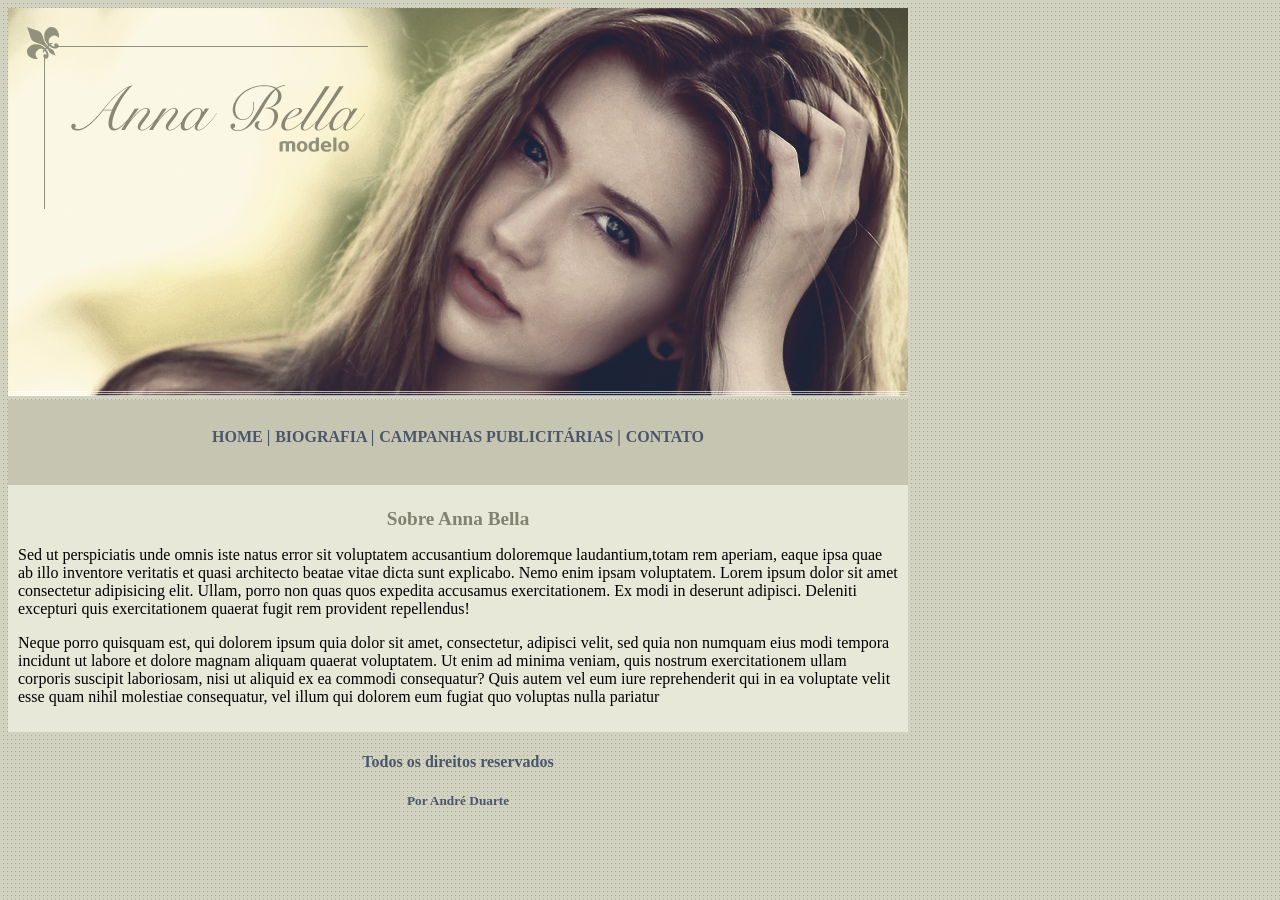
<file: index.html>
<!DOCTYPE html>
<html lang="pt-br">
<head>
    <meta charset="UTF-8">
    <meta http-equiv="X-UA-Compatible" content="IE=edge">
    <meta name="viewport" content="width=device-width, initial-scale=1.0">
    <title>Anna Bella - Home</title>
    <link rel="stylesheet" href="style.css">
</head>
<body>
    <div id="principal"> <!--AQui é onde vai ficar os conteudos, as divs dentro dele são as divisões para os tipos de conteudos-->
        <!--Inicio conteudo (div acima)-->
        <img src="img/capa.png" alt="Foto da modelo Anna Bella"> 

        <div id="menu">
            <ul>
               <a href="#"><li>Home |</li></a>
              <a href="biografia.html"> <li>Biografia |</li></a>
              <a href="campanhas.html"> <li>Campanhas Publicitárias |</li></a>
              <a href="contato.html"> <li>Contato</li></a>
            </ul>
        </div>
            <div id="conteudo">
                <h1 class="center"> Sobre Anna Bella</h1>
                <p>Sed ut perspiciatis unde omnis iste natus error sit voluptatem accusantium doloremque laudantium,totam rem aperiam, eaque ipsa quae ab illo inventore
                     veritatis et quasi architecto beatae vitae dicta sunt explicabo. Nemo enim ipsam voluptatem. Lorem ipsum dolor sit amet consectetur adipisicing elit. 
                     Ullam, porro non quas quos expedita accusamus exercitationem. Ex modi in deserunt adipisci. 
                     Deleniti excepturi quis exercitationem quaerat fugit rem provident repellendus!
                </p>
                <p>Neque porro quisquam est, qui dolorem ipsum quia dolor sit amet, consectetur, adipisci velit,
                    sed quia non numquam eius modi tempora incidunt ut labore et dolore magnam aliquam quaerat voluptatem.
                    Ut enim ad minima veniam, quis nostrum exercitationem ullam corporis suscipit laboriosam,
                    nisi ut aliquid ex ea commodi consequatur? Quis autem vel eum iure reprehenderit qui in ea voluptate velit esse quam
                    nihil molestiae consequatur, 
                    vel illum qui dolorem eum fugiat quo voluptas nulla pariatur </p>
            
            </div> <!-- fim conteudo-->

            <div id="rodape">
                <h4 >Todos os direitos reservados</h4>
                <h5>Por André Duarte</h5>
            </div>


    </div> 






</body>
</html>
</file>
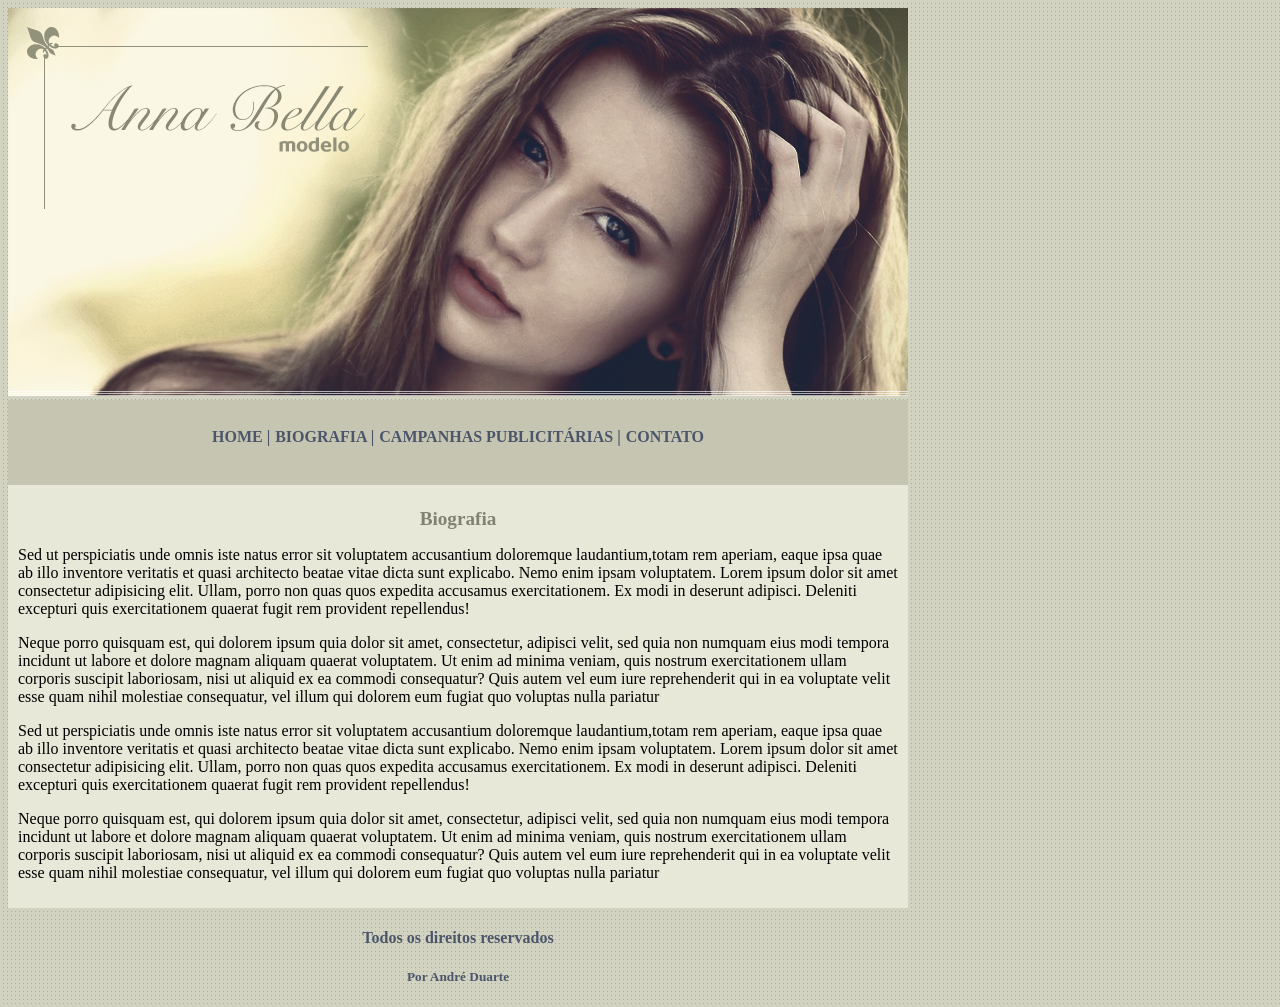
<file: biografia.html>
<!DOCTYPE html>
<html lang="pt-br">
<head>
    <meta charset="UTF-8">
    <meta http-equiv="X-UA-Compatible" content="IE=edge">
    <meta name="viewport" content="width=device-width, initial-scale=1.0">
    <title>Anna Bella - Biografia</title>
    <link rel="stylesheet" href="style.css">
</head>
<body>
    <div id="principal"> <!--AQui é onde vai ficar os conteudos, as divs dentro dele são as divisões para outras coisas-->
        <!--Inicio conteudo (div acima)-->
        <img src="img/capa.png" alt="Foto da modelo Anna Bella"> 

        <div id="menu">
            <ul>
               <a href="index.html"><li>Home |</li></a>
              <a href="#"> <li>Biografia |</li></a>
              <a href="campanhas.html"> <li>Campanhas Publicitárias |</li></a>
              <a href="contato.html"> <li>Contato</li></a>
            </ul>
        </div>
            <div id="conteudo">
                <h1 class="center"> Biografia</h1>
                <p>Sed ut perspiciatis unde omnis iste natus error sit voluptatem accusantium doloremque laudantium,totam rem aperiam, eaque ipsa quae ab illo inventore
                     veritatis et quasi architecto beatae vitae dicta sunt explicabo. Nemo enim ipsam voluptatem. Lorem ipsum dolor sit amet consectetur adipisicing elit. 
                     Ullam, porro non quas quos expedita accusamus exercitationem. Ex modi in deserunt adipisci. 
                     Deleniti excepturi quis exercitationem quaerat fugit rem provident repellendus!
                </p>
                <p>Neque porro quisquam est, qui dolorem ipsum quia dolor sit amet, consectetur, adipisci velit,
                    sed quia non numquam eius modi tempora incidunt ut labore et dolore magnam aliquam quaerat voluptatem.
                    Ut enim ad minima veniam, quis nostrum exercitationem ullam corporis suscipit laboriosam,
                    nisi ut aliquid ex ea commodi consequatur? Quis autem vel eum iure reprehenderit qui in ea voluptate velit esse quam
                    nihil molestiae consequatur, 
                    vel illum qui dolorem eum fugiat quo voluptas nulla pariatur </p>
                
                <p>Sed ut perspiciatis unde omnis iste natus error sit voluptatem accusantium doloremque laudantium,totam rem aperiam, eaque ipsa quae ab illo inventore
                    veritatis et quasi architecto beatae vitae dicta sunt explicabo. Nemo enim ipsam voluptatem. Lorem ipsum dolor sit amet consectetur adipisicing elit. 
                    Ullam, porro non quas quos expedita accusamus exercitationem. Ex modi in deserunt adipisci. 
                    Deleniti excepturi quis exercitationem quaerat fugit rem provident repellendus!
                </p>
                <p>Neque porro quisquam est, qui dolorem ipsum quia dolor sit amet, consectetur, adipisci velit,
                    sed quia non numquam eius modi tempora incidunt ut labore et dolore magnam aliquam quaerat voluptatem.
                    Ut enim ad minima veniam, quis nostrum exercitationem ullam corporis suscipit laboriosam,
                    nisi ut aliquid ex ea commodi consequatur? Quis autem vel eum iure reprehenderit qui in ea voluptate velit esse quam
                    nihil molestiae consequatur, 
                    vel illum qui dolorem eum fugiat quo voluptas nulla pariatur </p>    
            </div> <!-- fim conteudo-->

            <div id="rodape">
                <h4 >Todos os direitos reservados</h4>
                <h5>Por André Duarte</h5>
            </div>

    </div> 

</body>
</html>
</file>
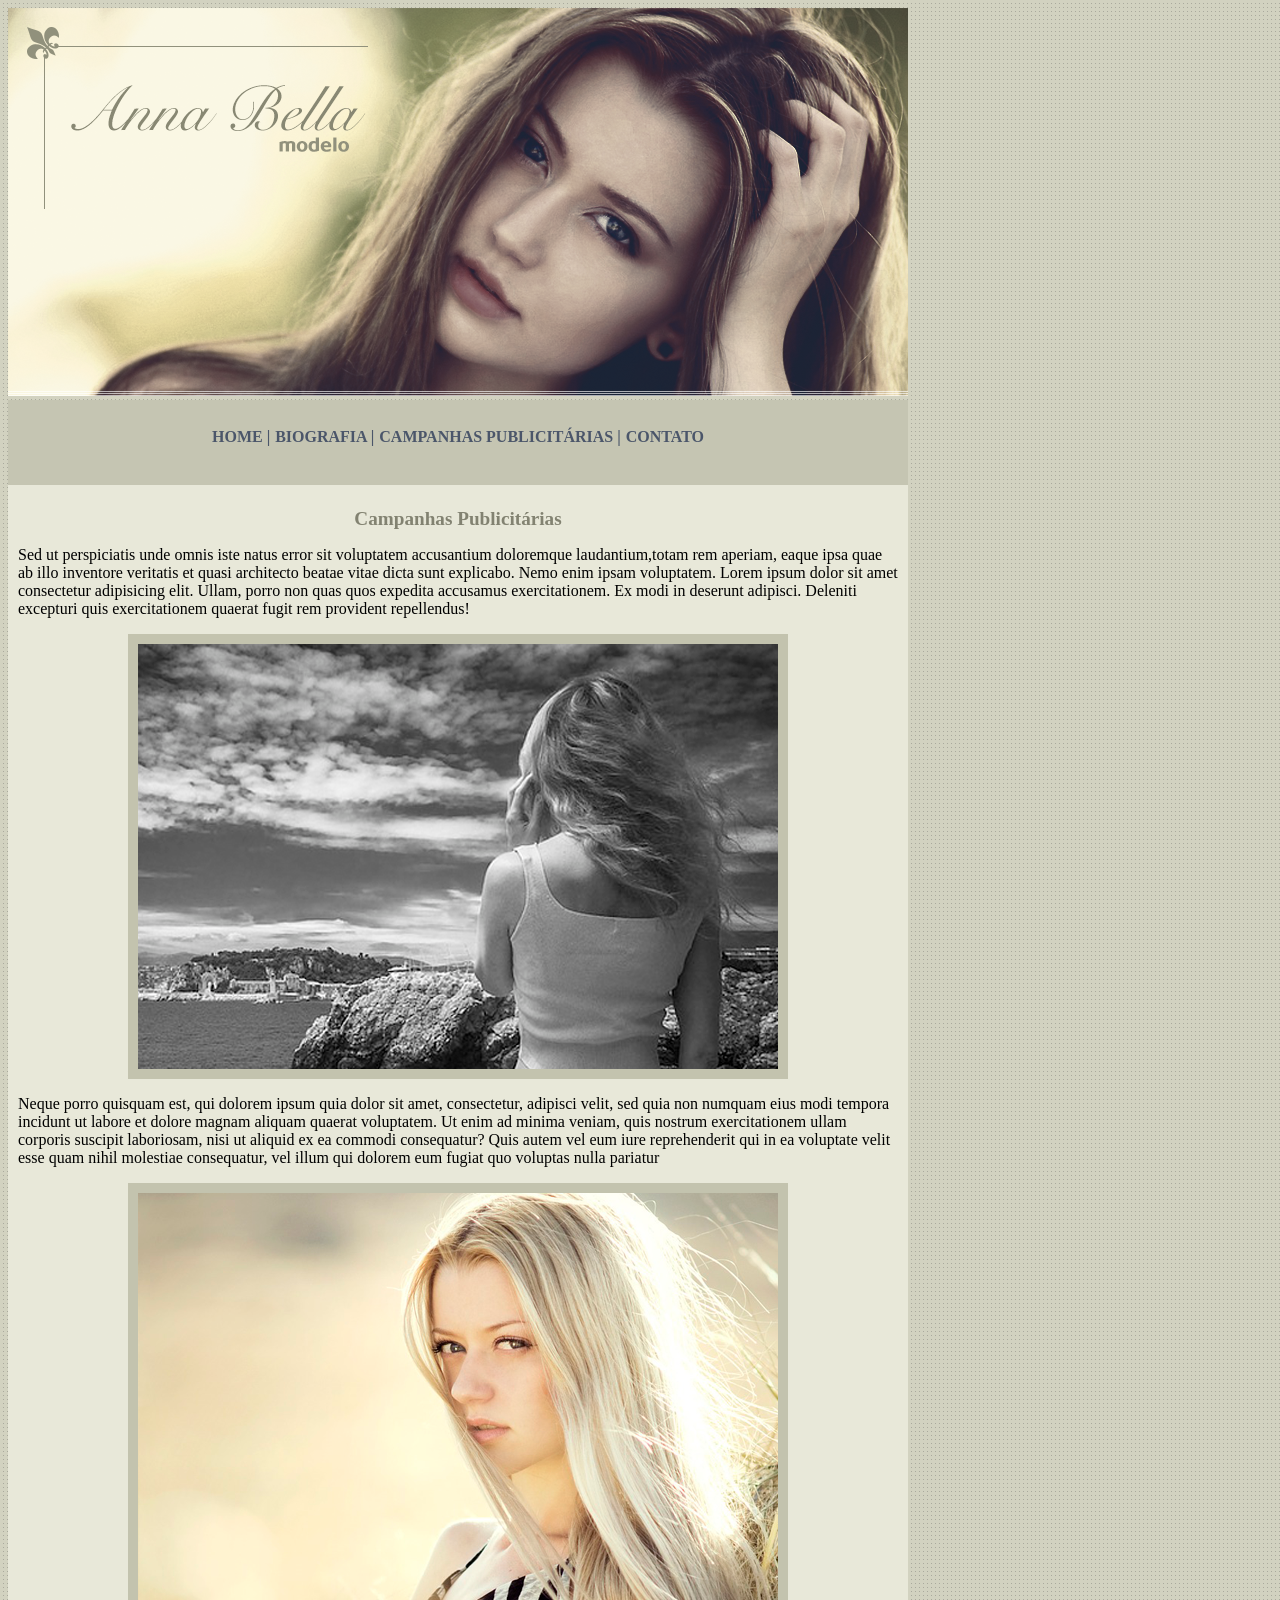
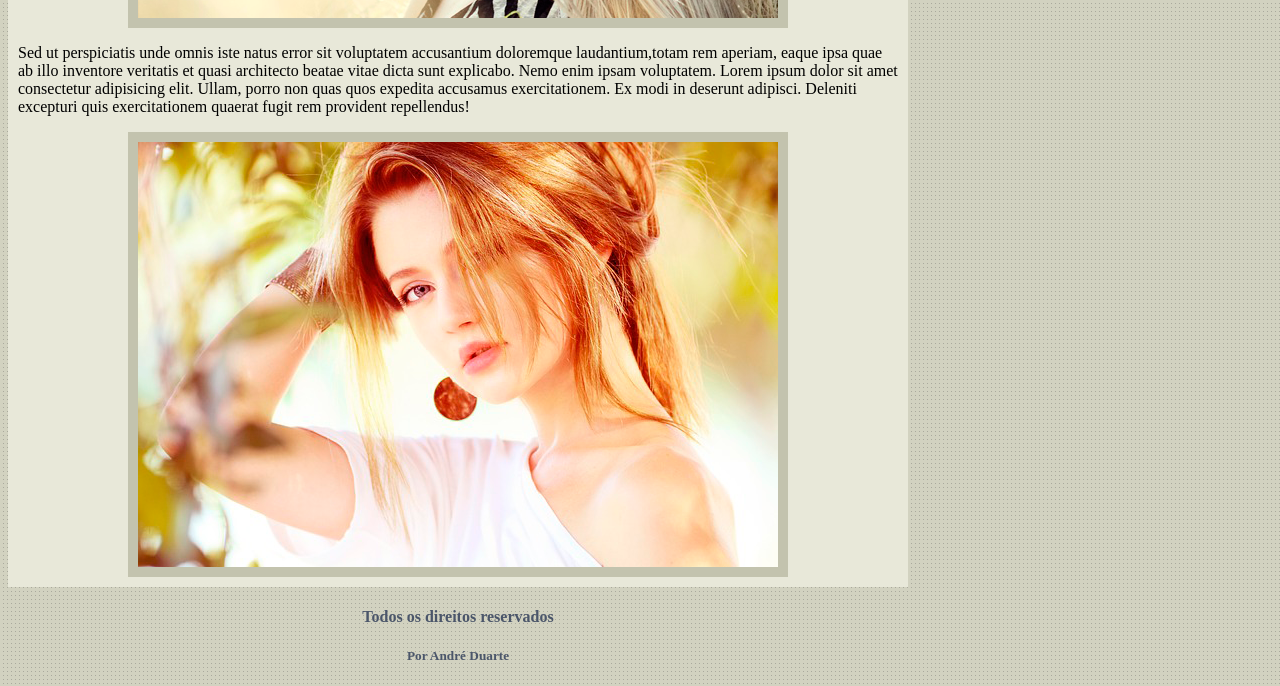
<file: campanhas.html>
<!DOCTYPE html>
<html lang="pt-br">
<head>
    <meta charset="UTF-8">
    <meta http-equiv="X-UA-Compatible" content="IE=edge">
    <meta name="viewport" content="width=device-width, initial-scale=1.0">
    <title>Anna Bella - Campanhas Publicitárias</title>
    <link rel="stylesheet" href="style.css">
</head>
<body>
    <div id="principal"> <!--AQui é onde vai ficar os conteudos, as divs dentro dele são as divisões para outras coisas-->
        <!--Inicio conteudo (div acima)-->
        <img src="img/capa.png" alt="Foto da modelo Anna Bella"> 

        <div id="menu">
            <ul>
               <a href="index.html"><li>Home |</li></a>
              <a href="biografia.html"> <li>Biografia |</li></a>
              <a href="#"> <li>Campanhas Publicitárias |</li></a>
              <a href="contato.html"> <li>Contato</li></a>
            </ul>
        </div>
            <div id="conteudo">
                <h1 class="center"> Campanhas Publicitárias</h1>
                <p>Sed ut perspiciatis unde omnis iste natus error sit voluptatem accusantium doloremque laudantium,totam rem aperiam, eaque ipsa quae ab illo inventore
                     veritatis et quasi architecto beatae vitae dicta sunt explicabo. Nemo enim ipsam voluptatem. Lorem ipsum dolor sit amet consectetur adipisicing elit. 
                     Ullam, porro non quas quos expedita accusamus exercitationem. Ex modi in deserunt adipisci. 
                     Deleniti excepturi quis exercitationem quaerat fugit rem provident repellendus!
                </p>
                <img src="img/foto1.png" alt="foto-anna-bella" class="img-campanha">
                <p>Neque porro quisquam est, qui dolorem ipsum quia dolor sit amet, consectetur, adipisci velit,
                    sed quia non numquam eius modi tempora incidunt ut labore et dolore magnam aliquam quaerat voluptatem.
                    Ut enim ad minima veniam, quis nostrum exercitationem ullam corporis suscipit laboriosam,
                    nisi ut aliquid ex ea commodi consequatur? Quis autem vel eum iure reprehenderit qui in ea voluptate velit esse quam
                    nihil molestiae consequatur, 
                    vel illum qui dolorem eum fugiat quo voluptas nulla pariatur </p>

                    <img src="img/foto2.png" alt="foto-anna-bella2" class="img-campanha">

                <p>Sed ut perspiciatis unde omnis iste natus error sit voluptatem accusantium doloremque laudantium,totam rem aperiam, eaque ipsa quae ab illo inventore
                    veritatis et quasi architecto beatae vitae dicta sunt explicabo. Nemo enim ipsam voluptatem. Lorem ipsum dolor sit amet consectetur adipisicing elit. 
                    Ullam, porro non quas quos expedita accusamus exercitationem. Ex modi in deserunt adipisci. 
                    Deleniti excepturi quis exercitationem quaerat fugit rem provident repellendus!
                </p>

                <img src="img/foto3.png" alt="foto-anna-bella3" class="img-campanha">
            
            </div> <!-- fim conteudo-->

            <div id="rodape">
                <h4 >Todos os direitos reservados</h4>
                <h5>Por André Duarte</h5>
            </div>

    </div> 

</body>
</html>
</file>
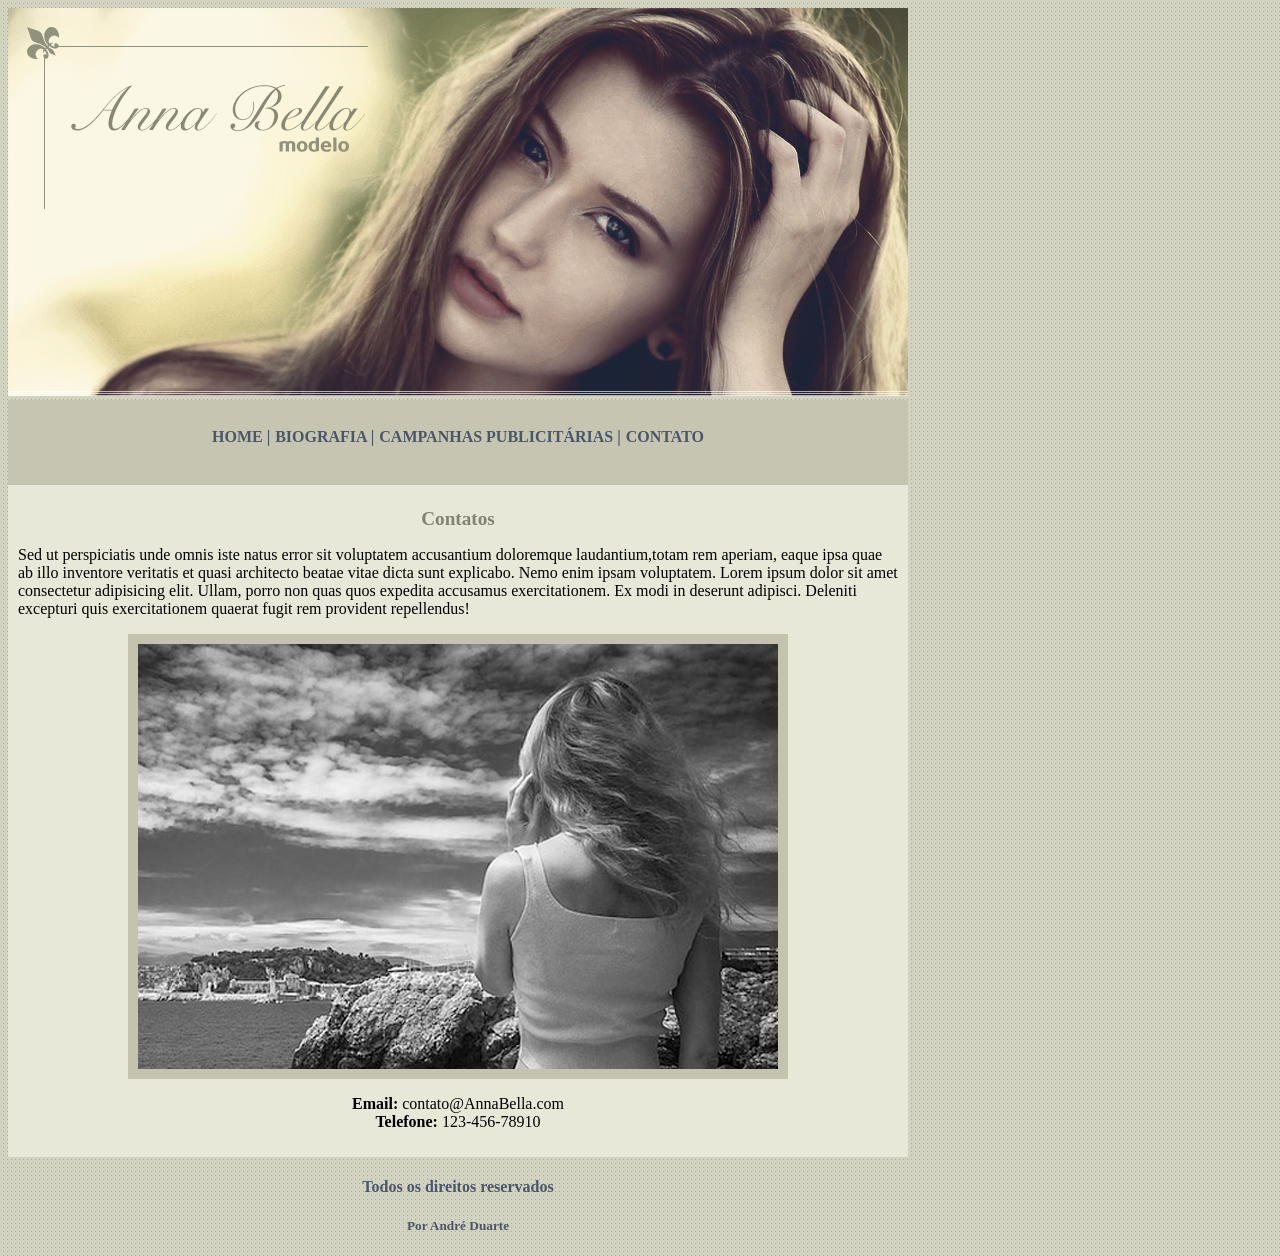
<file: contato.html>
<!DOCTYPE html>
<html lang="pt-br">
<head>
    <meta charset="UTF-8">
    <meta http-equiv="X-UA-Compatible" content="IE=edge">
    <meta name="viewport" content="width=device-width, initial-scale=1.0">
    <title>Anna Bella - Contato </title>
    <link rel="stylesheet" href="style.css">
</head>
<body>
    <div id="principal"> <!--AQui é onde vai ficar os conteudos, as divs dentro dele são as divisões para outras coisas-->
        <!--Inicio conteudo (div acima)-->
        <img src="img/capa.png" alt="Foto da modelo Anna Bella"> 

        <div id="menu">
            <ul>
               <a href="index.html"><li>Home |</li></a>
              <a href="biografia.html"> <li>Biografia |</li></a>
              <a href="campanhas.html"> <li>Campanhas Publicitárias |</li></a>
              <a href="#"> <li>Contato</li></a>
            </ul>
        </div>
            <div id="conteudo">
                <h1 class="center"> Contatos</h1>
                <p>Sed ut perspiciatis unde omnis iste natus error sit voluptatem accusantium doloremque laudantium,totam rem aperiam, eaque ipsa quae ab illo inventore
                     veritatis et quasi architecto beatae vitae dicta sunt explicabo. Nemo enim ipsam voluptatem. Lorem ipsum dolor sit amet consectetur adipisicing elit. 
                     Ullam, porro non quas quos expedita accusamus exercitationem. Ex modi in deserunt adipisci. 
                     Deleniti excepturi quis exercitationem quaerat fugit rem provident repellendus!
                </p>
                <img src="img/foto1.png" alt="foto-anna-bella" class="img-campanha">
                <div id="contato">
                    <p>
                        <strong>Email:</strong> contato@AnnaBella.com
                        <br>
                        <strong>Telefone:</strong> 123-456-78910
                    </p>
                </div>
            
            </div> <!-- fim conteudo-->

            <div id="rodape">
                <h4 >Todos os direitos reservados</h4>
                <h5>Por André Duarte</h5>
            </div>

    </div> 

</body>
</html>
</file>
<file: style.css>
body{
    background: #d2d2c1 url(img/fundo.png);
    /* A cor é somente em caso da imagem não carregar*/
    font: 16px, Arial, Helvetica, sans-serif;
}

#principal {
    /*border: 1px solid red; */
    width: 900px;
}


#menu {
    background: #c5c5b2;
    /*border: 1px solid red;*/
    padding: 18px;        /* é o espaçamento interno*/
}

#conteudo{
    background: #e8e8d9;
    padding: 10px;
}


#menu ul li{
    text-transform: uppercase;
    /* border: solid blue; */
}

ul{
  margin-top: 5px;
  list-style: none;
  padding: 5px;
  display: flex;
  gap: 5px;

 justify-content: center;
  /*border: solid red; */
}

a{
    color: #4b566a;
    text-decoration: none;
    font-weight: bold;
    
}


#rodape{
    text-align: center;
    color: #4b566a;
}

h1{
    color: #828271;
    font-size: 1.2em;
    text-align: center;
}

.img-campanha{
    border: 10px solid #c3c3ae;
}


#conteudo img{
    display: block;
    margin: 0px auto
}

#contato{
    text-align: center;
}
</file>
